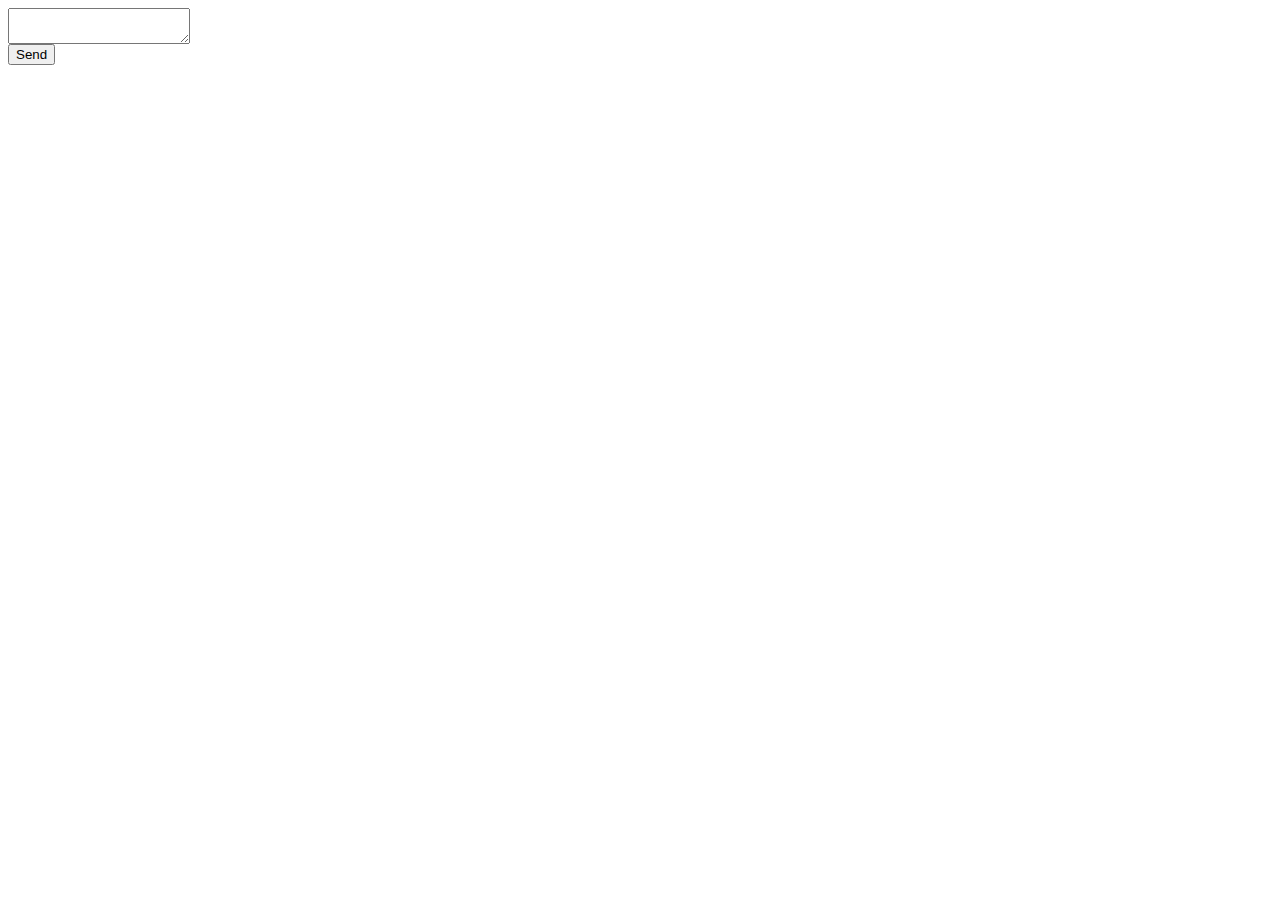
<file: templates/chat.html>
<html>
  <head>
    <title>Chat</title>
    <style>

      input { display: block; }
      ul    { list-style: none; }

    </style>
  </head>
  <body>

    <ul id="messages"></ul>
    <form id="chatbox">
      <textarea></textarea>
      <input type="submit" value="Send" />
    </form>

    <script src="//ajax.googleapis.com/ajax/libs/jquery/1.11.1/jquery.min.js"></script>
    <script>

      $(function(){

        var socket = null;
        var msgBox = $("#chatbox textarea");
        var messages = $("#messages");

        $("#chatbox").submit(function(){

          if (!msgBox.val()) return false;
          if (!socket) {
            alert("Error: There is no socket connection.");
            return false;
          }

          socket.send(msgBox.val());
          msgBox.val("");
          return false;

        });

        if (!window["WebSocket"]) {
          alert("Error: Your browser does not support web sockets.")
        } else {
          socket = new WebSocket("ws://{{.Host}}/room");
          socket.onclose = function() {
            alert("Connection has been closed.");
          }
          socket.onmessage = function(e) {
            messages.append($("<li>").text(e.data));
          }
        }

      });

    </script>
  </body>
</html>
</file>
